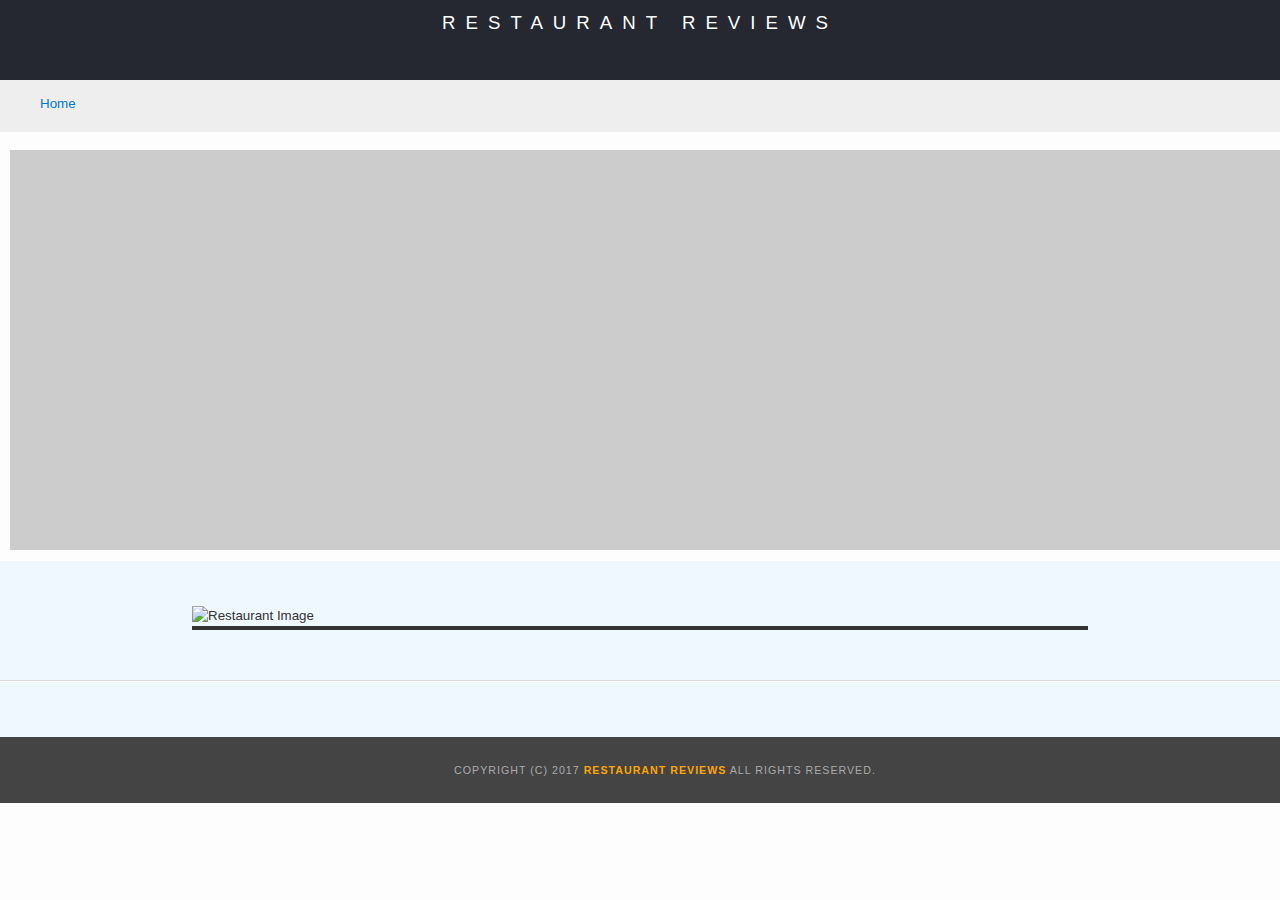
<file: restaurant.html>
<!DOCTYPE html>
<html lang="en">

<head>
  <!-- Normalize.css for better cross-browser consistency -->
  <meta charset='utf-8'>
  <meta http-equiv='X-UA-Compatible' content='IE=edge'>
  <meta name=viewport content="width=device-width, initial-scale=1">
  <link rel="stylesheet" src="//normalize-css.googlecode.com/svn/trunk/normalize.css" />
  <!-- Main CSS file -->
  <link rel="stylesheet" href="css/styles.css" type="text/css">
  <title>Restaurant Info</title>
</head>

<body class="inside">
  <!-- Beginning header -->
  <header>
    <!-- Beginning nav -->
    <nav>
      <h1><a href="/" aria-label="Restaurant Reviews Link">Restaurant Reviews</a></h1>
    </nav>
    <!-- Beginning breadcrumb -->
    <ul id="breadcrumb" roal="navigation" >
      <li><a href="/" aria-label="Home Link">Home</a></li>
    </ul>
    <!-- End breadcrumb -->
    <!-- End nav -->
  </header>
  <!-- End header -->

  <!-- Beginning main -->
  <main id="maincontent">
    <!-- Beginning map -->
    <section id="map-container">
      <div role="application" id="map"></div>
    </section>
    <!-- End map -->
    <!-- Beginning restaurant -->
    <section id="restaurant-container">
      <h2 id="restaurant-name"></h2>
      <img alt="Restaurant Image" id="restaurant-img">
      <p id="restaurant-cuisine"></p>
      <p id="restaurant-address"></p>
      <table id="restaurant-hours"></table>
    </section>
    <!-- end restaurant -->
    <!-- Beginning reviews -->
    <section id="reviews-container">
      <ul id="reviews-list"></ul>
    </section>
    <!-- End reviews -->
  </main>
  <!-- End main -->

  <!-- Beginning footer -->
  <footer id="footer">
    Copyright (c) 2017 <a href="/"><strong>Restaurant Reviews</strong></a> All Rights Reserved.
  </footer>
  <!-- End footer -->

  <!--<script src="https://unpkg.com/leaflet@1.3.1/dist/leaflet.js" integrity="sha512-/Nsx9X4HebavoBvEBuyp3I7od5tA0UzAxs+j83KgC8PU0kgB4XiK4Lfe4y4cgBtaRJQEIFCW+oC506aPT2L1zw==" crossorigin=""></script>-->
  <!-- Beginning scripts -->
  <script>
    
    if ('serviceWorker' in navigator) {
      window.addEventListener('load', function () {
        navigator.serviceWorker.register('sw.js').then(function (registration) {
          console.log('ServiceWorker registration successful with scope: ', registration.scope);
        }, function (err) {
          console.log('ServiceWorker registration failed: ', err);
        });
      });
    }
  </script>
  <!-- Database helpers -->

  <script type="text/javascript" src="js/dbhelper.js"></script>
  <!-- Main javascript file -->
  <script type="text/javascript" src="js/restaurant_info.js"></script>
  <!-- Google Maps -->
  <script async defer src="https://maps.googleapis.com/maps/api/js?key=AIzaSyAldCTjr02LfSu47jQGalmM_ETKPkBNQiM&libraries=places&callback=initMap"></script> 
  <!-- End scripts -->

</body>

</html>
</file>
<file: css/styles.css>
@charset "utf-8";
/* CSS Document */

body,td,th,p{
  font-family: Arial, Helvetica, sans-serif;
  font-size: 10pt;
  color: #333;
  line-height: 1.5;
}
body {
  background-color: #fdfdfd;
  margin: 0;
  position:relative;
  display: flex;
  flex-direction: column;
  max-width: 100%;
    overflow-x: hidden;
}
ul, li {
  font-family: Arial, Helvetica, sans-serif;
  font-size: 10pt;
  color: #333;
}
a {
  color: orange;
  text-decoration: none;
}
a:hover, a:focus {
  color: #3397db;
  text-decoration: none;
}
a img{
  border: none 0px #fff;
}
h1, h2, h3, h4, h5, h6 {
  font-family: Arial, Helvetica, sans-serif;
  margin: 0 0 20px;
}
article, aside, canvas, details, figcaption, figure, footer, header, hgroup, menu, nav, section {
  display: block;
}
#maincontent {
  background-color: #f3f3f3;
  min-height: 100%;
  display:flex;
  flex-direction: column;
}
#footer {
  background-color: #444;
  color: #aaa;
  font-size: 8pt;
  letter-spacing: 1px;
  padding: 25px;
  text-align: center;
  text-transform: uppercase;
}
/* ====================== Navigation ====================== */
nav {
  width: 100%;
  height: 80px;
  background-color: #252831;
  text-align:center;
}
nav h1 {
  margin: auto;
}
nav h1 a {
  color: #fff;
  font-size: 14pt;
  font-weight: 200;
  letter-spacing: 10px;
  text-transform: uppercase;
}
#maincontent {
background-color: aliceblue;
    height: 100%;
    display: flex;
    width: 100%;
    flex-direction: column;
    flex-wrap: wrap;
    max-width: 100%;
    overflow-x: hidden;
}
#breadcrumb {
    padding: 10px 40px 16px;
    list-style: none;
    background-color: #eee;
    font-size: 17px;
    margin: 0;
    width: 100%;
}

/* Display list items side by side */
#breadcrumb li {
    display: inline;
}

/* Add a slash symbol (/) before/behind each list item */
#breadcrumb li+li:before {
    padding: 8px;
    color: black;
    content: "/\00a0";
}

/* Add a color to all links inside the list */
#breadcrumb li a {
    color: #0275d8;
    text-decoration: none;
}

/* Add a color on mouse-over */
#breadcrumb li a:hover {
    color: #01447e;
    text-decoration: underline;
}
/* ====================== Map ====================== */
#map {
  height: 400px;
  width: 100%;
  background-color: #ccc;
}
#map-container {
  width: 100%;
}
/* ====================== Restaurant Filtering ====================== */
.filter-options {
  width: 100%;
  display:flex;
  background-color: #3397DB;
  align-items: center;
  flex-direction: row;
  flex-grow: 1;
}
.filter-options h2 {
  color: white;
  font-size: 1rem;
  font-weight: normal;
  line-height: 1;
  margin: 0 20px;
}
.filter-options select {
  background-color: white;
  border: 1px solid #fff;
  font-family: Arial,sans-serif;
  font-size: 11pt;
  height: 35px;
  letter-spacing: 0;
  margin: 10px;
  padding: 0 10px;
  width: 100%;
}


@media screen and (max-width: 500px) {
  .filter-options {
    
    flex-direction:column;
  }
  .filter-options select {
    display: flex;
    flex-grow: 1;
}
}

/* ====================== Restaurant Listing ====================== */
#restaurants-list {
  display:flex;
  flex-wrap:wrap;
  flex-direction: row;
  align-items:center;
  background-color: #f3f3f3;
  list-style: outside none none;
  margin: 0;
  padding: 10px 10px 10px;
  text-align: center;
  justify-content: space-around;
}
#restaurants-list li {
  
  flex-direction: column;
  background-color: #fff;
  border: 2px solid #ccc;
  font-family: Arial,sans-serif;
  margin-bottom: 15px;
  min-height: 380px;
  padding: 0 3px 25px;
  text-align: left;
  width: 270px;
}
#restaurants-list .restaurant-img {
  
  display: block;
  margin: 0;
 width: 100%;
 padding: 10px 1px 10px 1px;
}
#restaurants-list li h1 {
  color: #f18200;
  display: flex;
  font-family: Arial,sans-serif;
  font-size: 14pt;
  font-weight: 200;
  letter-spacing: 0;
  line-height: 1.3;
  margin: 20px 0 10px;
  text-transform: uppercase;
}
#restaurants-list p {
  margin: 0;
  font-size: 11pt;
}
#restaurants-list li a {
  background-color: orange;
  border-bottom: 3px solid #eee;
  color: #fff;
  display: inline-block;
  font-size: 10pt;
  margin: 15px 0 0;
  padding: 8px 30px 10px;
  text-align: center;
  text-decoration: none;
  text-transform: uppercase;
}

@media screen and (max-width: 500px) {
   #restaurants-list li{
    justify-content: space-around;
    width:110px;
   flex-direction: column;
  
  }
  
} 

@media screen and (max-width: 375px) {
   #restaurants-list li{
    justify-content: space-around;
    width:100%;
   flex-direction: column;
  
  }
  
} 

/* ====================== Restaurant Details ====================== */
.inside header {
  position: fixed;
  top: 0;
  width: 100%;
  z-index: 1000;
}
.inside #map-container {
  background: #fdfdfd none repeat scroll 0 0;
  height: 400px;
  right: 0;
  top: 80px;
  width: 100%;
  padding: 150px 10px 10px;
  display:flex;
  flex-wrap:wrap;
}
.inside #map {
  background-color: #ccc;
  height: 400px;
  width: 100%;
}
.inside #footer {
  bottom: 0;
  position: absolute;
  width: 100%;
}
#restaurant-name {
  color: #f18200;
  font-family: Arial,sans-serif;
  font-size: 20pt;
  font-weight: 200;
  letter-spacing: 0;
  margin: 15px 0 30px;
  text-transform: uppercase;
  line-height: 1.1;
}
#restaurant-img {
  width: 70%;
  display: block;
  align-self: center;
}
#restaurant-address {
  font-size: 12pt;
  margin: 10px 0px;
  display: flex;
  flex-direction: column;
}
#restaurant-cuisine {
  background-color: #333;
  color: #ddd;
  font-size: 12pt;
  font-weight: 300;
  letter-spacing: 10px;
  margin: 0 0 20px;
  padding: 2px 0;
  text-align: center;
  text-transform: uppercase;
  width: 70%;
  display: flex;
  flex-direction: column;
  align-self: center;
}
#restaurant-container, #reviews-container {
  border-bottom: 1px solid #d9d9d9;
  border-top: 1px solid #fff;
  padding: 0px 70px 10px 0px;
  width: 100%;
  display: flex;
  flex-direction: column;
}
#reviews-container {
  padding: 30px 40px 80px;
}
#reviews-container h2 {
  color: #f58500;
  font-size: 24pt;
  font-weight: 300;
  letter-spacing: -1px;
  padding-bottom: 1pt;
  align-items: center;
}
#reviews-list {
    margin: 0;
    padding: 0px 70px 10px 0px;
    flex-direction: column;
    align-self: center;
}
#reviews-list li {
  background-color: #fff;
    border: 2px solid #f3f3f3;
  display: block;
  list-style-type: none;
  margin: 0 0 30px;
  overflow: hidden;
  padding: 0 20px 20px;
  position: relative;
  width: 85%;
  display: flex;
  flex-direction: column;
  flex-wrap: wrap;
}
#reviews-list li p {
  margin: 0 0 10px;
}
#restaurant-hours td {
  color: blue;
}

#restaurant-hours {
  
  align-self: center;
}

#maincontent-top {
  display: flex;
  flex-direction: column;
}
</file>
